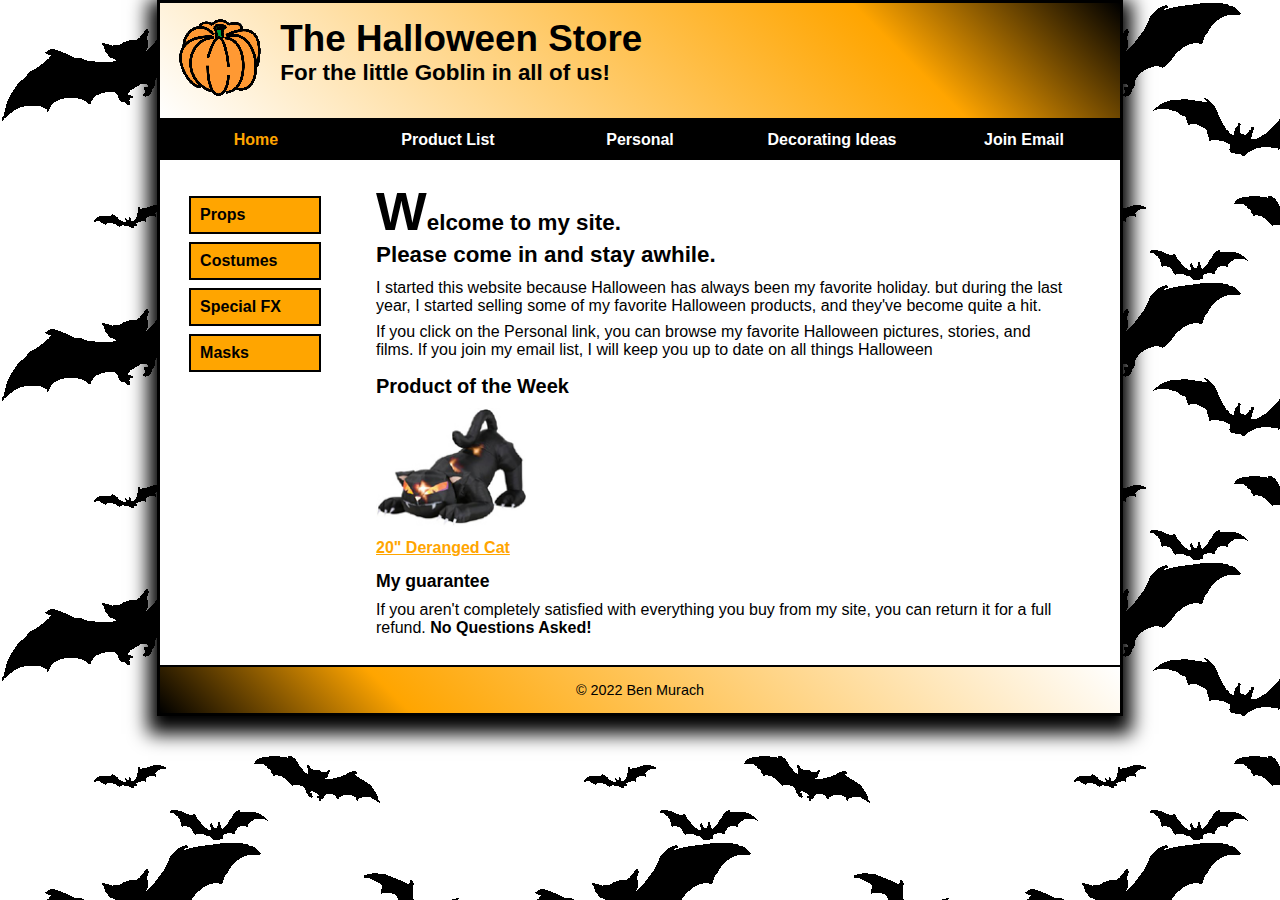
<file: index.html>
<!DOCTYPE html>

<html lang="en">
<head>
    <meta charset="utf-8" />
    <meta name="viewport" content="width=device-width, initial-scale=1">
    <title>Halloween Store</title>
    <link rel="stylesheet" href="styles/main_rwd.css" />
    <link rel="stylesheet" href="styles/slicknav.css" />
    <script src="http://code.jquery.com/jquery-3.6.0.min.js"></script>
    <script src="js/jquery.slicknav.min.js"></script>
    <script type="text/javascript">
        $(document).ready(function(){
            $('#nav_menu').slicknav({prependTo:"#mobile_menu"});
        });
    </script>

</head>
 
<body>
    <header>
        <img src="images/pumpkin.gif" alt="A gif of a pumpkin" width="85"/>
        <h2>The Halloween Store</h2>
        <h3>For the little Goblin in all of us!</h3>
    </header>
    <nav id="mobile_menu"></nav>
    <nav id="nav_menu">
        <ul>
            <li><a href="index.html" class="current">Home</a></li>
            <li><a href="products/index.html">Product List</a></li>
            <li><a href="personal/index.html">Personal</a></li>
            <li><a href="decorations/index.html">Decorating Ideas</a>
                <ul>
                    <li><a href="decorations/outdoors.html">Outdoor</a></li>
                    <li><a href="decorations/indoor.html">Indoor</a></li>
                    <li><a href="decorations/table.html">Table</a></li>
                    <li><a href="decorations/treats.html">Treats</a></li>
                </ul>
            </li>
            <li><a href="email.html">Join Email</a></li>
            
        </ul>

    </nav>


    <main>
        
        <section>
        <h1>Welcome to my site. <br /> Please come in and stay awhile.</h1>
        <p>I started this website because Halloween has always been my favorite holiday.
            but during the last year, I started selling some of my favorite Halloween products,
            and they've become quite a hit. </p>
        <p>If you click on the Personal link, you can browse my favorite Halloween pictures,
            stories, and films. If you join my email list, I will keep you up to date on all things Halloween</p>

        <h2> Product of the Week</h2>
        <p><img src="images/cat1.jpg" alt="Deranged cat" width="150"></p>
        <p><a href="products/cat.html">20" Deranged Cat</a></p>

        <h3>My guarantee</h3>
        <p>If you aren't completely satisfied with everything you buy from my site,
             you can return it for a full refund. <strong>No Questions Asked!</strong></p>
        </section>
        <aside>
            <nav id="nav_list">
            <ul>
                <li><a href='products/props.html'>Props</a></li>
                <li><a href='products/costumes.html'>Costumes</a></li>
                <li><a href='products/special.html'>Special FX</a></li>
                <li><a href='products/masks.html'>Masks</a></li>
            </ul>
            </nav>
        </aside>
    </main>


    <footer>
        <p>&copy; 2022 Ben Murach</p>
    </footer>



</body>











</html>
</file>
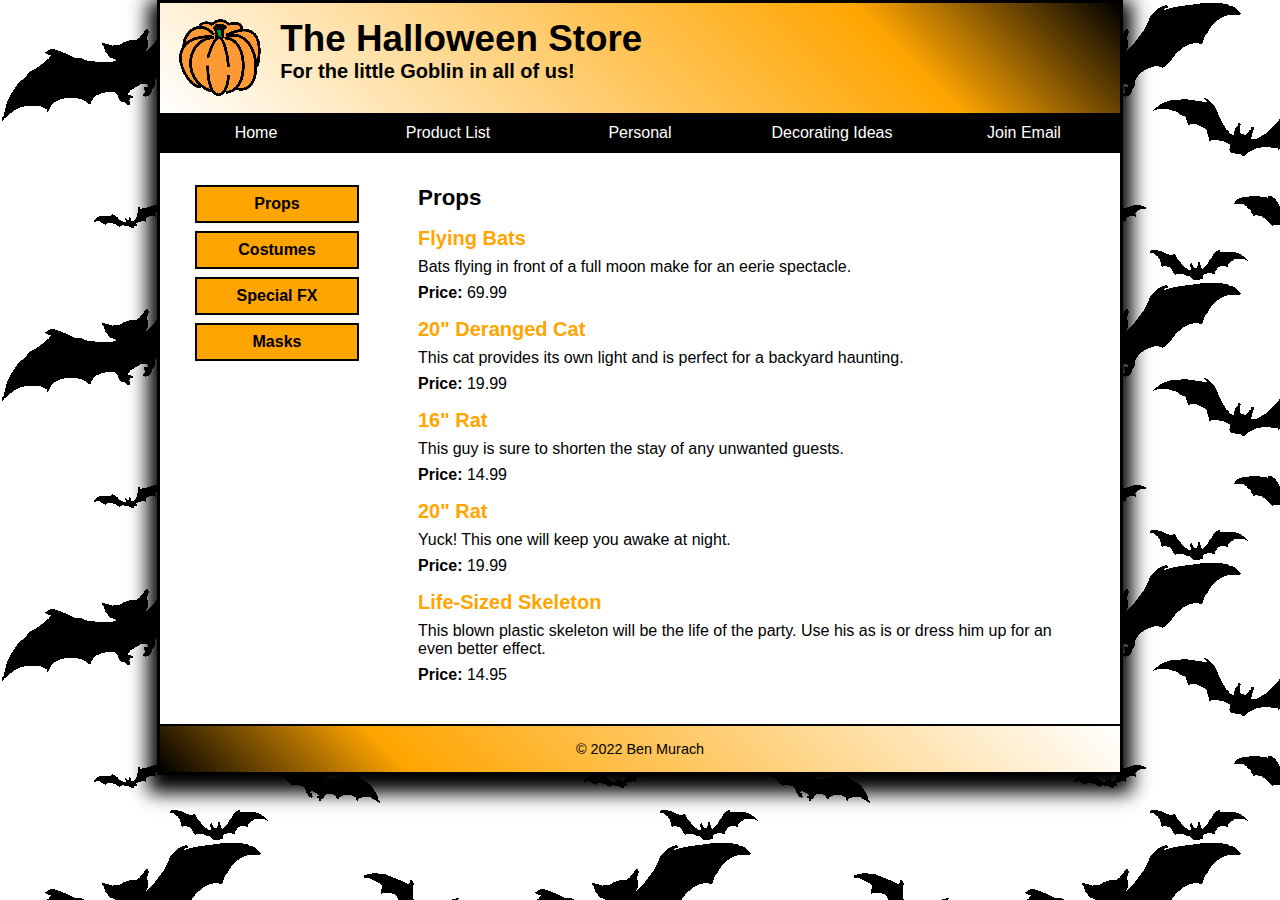
<file: products/props.html>
<!DOCTYPE html>

<html lang="en">
  <head>
    <meta charset="utf-8" />
    <meta name="viewport" content="width=device-width, initial-scale=1" />
    <title>Props</title>
    <link rel="stylesheet" href="../styles/main_grid.css" />
    <link rel="stylesheet" href="../styles/slicknav.css" />
    <script src="http://code.jquery.com/jquery-3.6.0.min.js"></script>
    <script src="../js/jquery.slicknav.min.js"></script>
    <script type="text/javascript">
      $(document).ready(function () {
        $("#nav_menu").slicknav({ prependTo: "#mobile_menu" });
      });
    </script>
  </head>

  <body>
    <header>
      <img src="../images/pumpkin.gif" alt="A gif of a pumpkin" width="85" />
      <h2>The Halloween Store</h2>
      <h3>For the little Goblin in all of us!</h3>
    </header>
    <nav id="mobile_menu"></nav>
    <nav id="nav_menu">
      <ul>
        <li><a href="../index.html">Home</a></li>
        <li><a href="../products/index.html">Product List</a></li>
        <li><a href="../personal/index.html">Personal</a></li>
        <li><a href="../decorations/index.html">Decorating Ideas</a></li>
        <li><a href="../email.html">Join Email</a></li>
      </ul>
    </nav>

    <section>
      <h1>Props</h1>
      <h2><a href="bats.html">Flying Bats</a></h2>
      <p>Bats flying in front of a full moon make for an eerie spectacle.</p>
      <p><strong>Price:</strong> 69.99</p>

      <h2><a href="cat.html">20" Deranged Cat</a></h2>
      <p>
        This cat provides its own light and is perfect for a backyard haunting.
      </p>
      <p><strong>Price:</strong> 19.99</p>

      <h2><a href="rat01.html">16" Rat</a></h2>
      <p>This guy is sure to shorten the stay of any unwanted guests.</p>
      <p><strong>Price:</strong> 14.99</p>

      <h2><a href="rat02.html">20" Rat</a></h2>
      <p>Yuck! This one will keep you awake at night.</p>
      <p><strong>Price:</strong> 19.99</p>

      <h2><a href="skeleton.html">Life-Sized Skeleton</a></h2>
      <p>
        This blown plastic skeleton will be the life of the party. Use his as is
        or dress him up for an even better effect.
      </p>
      <p><strong>Price:</strong> 14.95</p>
    </section>
    <aside>
      <nav id="nav_list">
        <ul>
          <li><a href="../products/props.html">Props</a></li>
          <li><a href="../products/costumes.html">Costumes</a></li>
          <li><a href="../products/special.html">Special FX</a></li>
          <li><a href="../products/masks.html">Masks</a></li>
        </ul>
      </nav>
    </aside>

    <footer>
      <p>&copy; 2022 Ben Murach</p>
    </footer>
  </body>
</html>
</file>
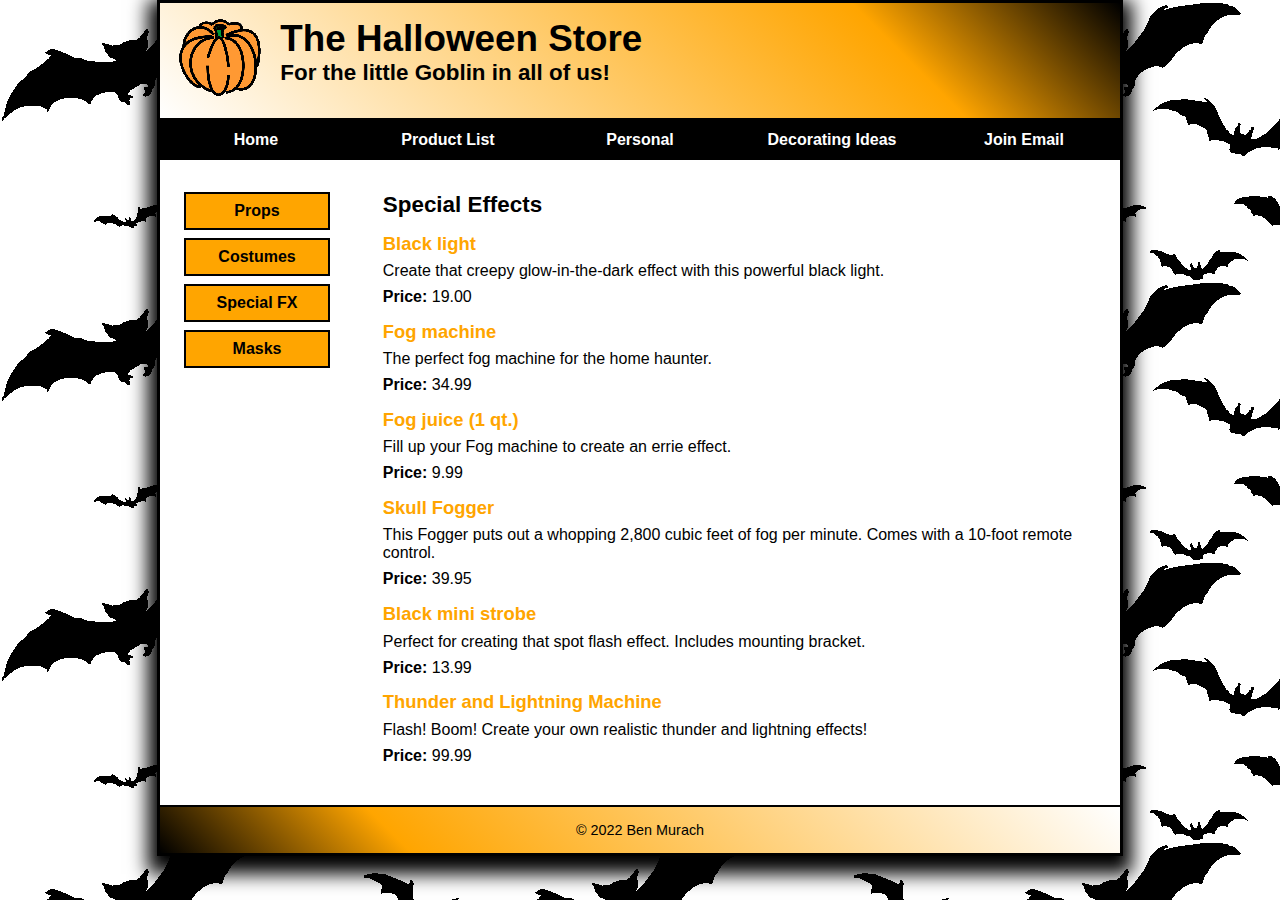
<file: products/special.html>
<!DOCTYPE html>

<html lang="en">
<head>
    <meta charset="utf-8" />
    <meta name="viewport" content="width=device-width, initial-scale=1">
    <title>Special Effects</title>
    <link rel="stylesheet" href="../styles/main_flex.css" />
    <link rel="stylesheet" href="../styles/slicknav.css" />
    <script src="http://code.jquery.com/jquery-3.6.0.min.js"></script>
    <script src="../js/jquery.slicknav.min.js"></script>
    <script type="text/javascript">
        $(document).ready(function(){
            $('#nav_menu').slicknav({prependTo:"#mobile_menu"});
        });
    </script>

</head>
 
<body>
    <header>
        <img src="../images/pumpkin.gif" alt="A gif of a pumpkin" width="85"/>
        <h2>The Halloween Store</h2>
        <h3>For the little Goblin in all of us!</h3>
    </header>
    <nav id="mobile_menu"></nav>
    <nav id="nav_menu">
        <ul>
            <li><a href="../index.html">Home</a></li>
            <li><a href="../products/index.html">Product List</a></li>
            <li><a href="../personal/index.html">Personal</a></li>
            <li><a href="../decorations/index.html">Decorating Ideas</a></li>
            <li><a href="../email.html">Join Email</a></li>
            
        </ul>

    </nav>


    <main>
        
        <section>
            <h1>Special Effects</h1>
            <h2><a href="bl01.html">Black light</a></h2>
            <p>Create that creepy glow-in-the-dark effect with this powerful black light.</p>
            <p><strong>Price:</strong> 19.00</p>

            <h2><a href="fog.html">Fog machine</a></h2>
            <p>The perfect fog machine for the home haunter.</p>
            <p><strong>Price:</strong> 34.99</p>

            <h2><a href="fogjuice.html">Fog juice (1 qt.)</a></h2>
            <p>Fill up your Fog machine to create an errie effect.</p>
            <p><strong>Price:</strong> 9.99</p>

            <h2><a href="skullfog.html">Skull Fogger</a></h2>
            <p>This Fogger puts out a whopping 2,800 cubic feet of fog per minute. Comes with a 10-foot remote control.</p>
            <p><strong>Price:</strong> 39.95</p>
            
            <h2><a href="ministrobe.html">Black mini strobe</a></h2>
            <p>Perfect for creating that spot flash effect. Includes mounting bracket.</p>
            <p><strong>Price:</strong> 13.99</p>

            <h2><a href="tlm.html">Thunder and Lightning Machine</a></h2>
            <p>Flash! Boom! Create your own realistic thunder and lightning effects!</p>
            <p><strong>Price:</strong> 99.99</p>
        </section>
        <aside>
            <nav id="nav_list">
            <ul>
                <li><a href='../products/props.html'>Props</a></li>
                <li><a href='../products/costumes.html'>Costumes</a></li>
                <li><a href='../products/special.html'>Special FX</a></li>
                <li><a href='../products/masks.html'>Masks</a></li>
            </ul>
            </nav>
        </aside>
    </main>


    <footer>
        <p>&copy; 2022 Ben Murach</p>
    </footer>



</body>











</html>
</file>
<file: styles/main_rwd.css>
html {
    background-image: url("../images/bats.gif")
}


body {
    font-family: Verdana, Arial, Helvetica, sans-serif;
    max-width: 960px;
    width: 95%;
    background-color: white;
    margin: 0 auto;
    padding: 0;
    border: 3px solid black;
    box-shadow: 0 9px 18px 9px;

}
h1,h2,h3,p{
    margin: 0;
    padding: 0;
}

a {
    font-weight: bold;
    color: orange;

}

a:link, a:visited {
    color: orange;

}

a:hover, a:focus {
    color: green;
}

/* Header */
header {
    background-image: linear-gradient(45deg, white 0%, orange 75%, black 100%);
    padding: .9375em 1.875%;
    border-bottom: 2px solid black;
}

header img {
    float: left;
    padding-right: 1.875%;
    width: 10.6%;
    max-width: 85px;
    min-width:40px;
}

header h2 {
    font-size: 230%;
    

}

header h3 {
    font-size: 140%;
    padding-bottom: .75em;

    
    
}

/*Navigation Menu */

#nav_menu {
    clear:left;
}

#nav_menu ul {
    list-style:none;
    position:relative;
}

#nav_menu ul li {
    float:left;
    width:20%;
}

#nav_menu ul ul {
    display:none;
    position: absolute;
    top: 100%;
}

#nav_menu ul ul li {
    float: none;
}

#nav_menu ul li:hover > ul {
    display: block;
}

#nav_menu > ul::after {
    content: "";
    clear: both;
    display: block;
}

#nav_menu ul {
    margin: 0;
    padding: 0;
}

#nav_menu ul li:hover ul {
    width: 100%;
}
#nav_menu ul li a {
    text-align: center;
    display: block;
    padding: .7em 0;
    text-decoration: none;
    background-color: black;
    color: white;
}

#nav_menu ul li a.current {
    color: orange;
}

#nav_menu ul li a:hover, #nav_menu ul li a:focus {
    background-color: gray;
}
/* Main */
/*Sidebar*/
aside {
    float:left;
    width: 20%;
    padding: 1.25em 0;
}

#nav_list ul {
    width:68.75%;
    list-style: none;
    padding-left: 15%;

}

#nav_list ul li {
    margin-bottom:.5em;
    border: 2px solid black;
}

#nav_list ul li a {
    display:block;
    font-weight: bold;
    text-decoration: none;
    background-color: orange;
    padding: .5em 0 .5em 7.27272%;
    color: black;
}

/* Section */
section {
    width: 72.5%;
    float: right;
    padding: 1.25em 5% 1.25em 2.5%;

}

section h1 {
    font-size: 140%;
    margin-bottom: .5em;

}

section h1:first-letter {
    font-size: 240%;

}

section h2 {
    font-size: 125%;
    margin: .8em 0 .5em 0;
}

section h3 {
    font-size: 110%;
    margin: .8em 0 .5em 0;
}

section p {
    margin-bottom: .5em;

}

section a {
    font-weight: bold;
    color: orange;

}

section a:link, main a:visited {
    color: orange;

}

section a:hover, main a:focus {
    color: green;
}

section img {
    width: 30%;
    max-width: 150px;
}
/* Footer */
footer {
    clear: both;
    border-top: 2px solid black;
    padding: .9375em 1.875%;
    background-image: linear-gradient(45deg, black 0%, orange 25%, white 100%);
}



footer p {
    font-size: 90%;
    text-align: center;
}

#mobile_menu {
    display: none;
}

@media only screen and (max-width: 800px) {
    html {
        background-image: none;
    }
    body {
        font-size: 90%;
        box-shadow: none;
    }
}

@media only screen and (max-width: 667px) {
    #nav_menu {
        display: none;
    }

    #mobile_menu {
        display:block;
    }
    header h2 {
        font-size:200%;

    }

    section {
        width:90%;
        float:none;
        padding-left: 5%;
        padding-bottom: .5em;
    }

    aside {
        width: 90%;
        float: none;
        padding: 0 5% 1em 5%;
    }

    #nav_list ul {
        width: 50%;
        padding-left: 25%;
        text-align: center;
    }
    #nav_list ul li a {
        padding-left: 0;
    }
}

@media only screen and (max-width: 479px) {
    header h2 {
        font-size: 180%;
    }

    header h3 {
        font-size: 115%;
    }
    section h1 {
        font-size: 130%;
    }
    section h1::first-letter {
        font-size: 180%;
    }
}
</file>
<file: styles/main_grid.css>
html {
    background-image: url("../images/bats.gif");
  }
  body {
    font-family: Verdana, Arial, Helvetica, sans-serif;
    max-width: 960px;
    width: 95%;
    background-color: white;
    margin: 0 auto;
    padding: 0;
    border: 3px solid black;
    box-shadow: 0 9px 18px 9px;
    display: grid;
    grid-template: repeat(4, auto) / 1fr 3fr;
    grid-column-gap: 2.5%;
    grid-template-areas:
      "head head"
      "navi navi"
      "side sec"
      "foot foot";
  }
  h1,
  h2,
  h3,
  p {
    margin: 0;
    padding: 0;
  }
  
  /* Header */
  header {
    background-image: linear-gradient(45deg, white 0%, orange 75%, black 100%);
    padding: 0.9375em 1.875%;
    grid-area: head;
  }
  header img {
    float: left;
    padding-right: 1.875%;
    width: 10.6%;
    max-width: 85px;
    min-width: 40px;
  }
  header h2 {
    font-size: 230%;
  }
  header h3 {
    font-size: 125%;
    padding-bottom: 0.75em;
  }
  /* Navigation Menu */
  #nav_menu {
    clear: left;
    margin: 0;
    padding: 0;
    grid-area: navi;
  }
  #nav_menu ul {
    list-style: none;
    margin: 0;
    padding: 0;
    display: grid;
    grid-template: auto / repeat(5, 1fr);
  }
  #nav_menu ul li a {
    text-align: center;
    display: block;
    padding: 0.7em 0;
    text-decoration: none;
    background-color: black;
    color: white;
  }
  #nav_menu ul li a.current {
    color: orange;
  }
  #nav_menu ul li a:hover,
  #nav_menu ul li a:focus {
    background-color: gray;
  }
  /* Sidebar */
  aside {
    margin: 0;
    padding: 2em 0;
    grid-area: side;
  }
  #nav_list ul {
    list-style: none;
    padding: 0 15%;
    margin: 0;
  }
  #nav_list ul li {
    margin-bottom: 0.5em;
    border: 2px solid black;
  }
  #nav_list ul li a {
    display: block;
    font-weight: bold;
    text-decoration: none;
    text-align: center;
    background-color: orange;
    padding: 0.5em 0;
    color: black;
  }
  /* Section */
  section {
    padding: 2em 5% 2em 0;
    grid-area: sec;
  }
  section h1 {
    font-size: 140%;
    margin-bottom: 0.5em;
  }
  section h2 {
    font-size: 125%;
    margin: 0.8em 0 0.4em 0;
  }
  section p {
    margin-bottom: 0.5em;
  }
  section a {
    font-weight: bold;
    color: orange;
    text-decoration: none;
  }
  section a:link,
  main a:visited {
    color: orange;
  }
  section a:hover,
  main a:focus {
    color: green;
  }
  
  /* footer */
  footer {
    border-top: 2px solid black;
    padding: 0.9375em 1.875%;
    background-image: linear-gradient(45deg, black 0%, orange 25%, white 100%);
    grid-area: foot;
  }
  
  footer p {
    font-size: 90%;
    text-align: center;
  }
  
  #mobile_menu {
    display: none;
  }
  
  @media only screen and (max-width: 800px) {
    html {
      background-image: none;
    }
    body {
      font-size: 90%;
      box-shadow: none;
    }
  }
  
  @media only screen and (max-width: 667px) {
    body {
      grid-template: repeat(5, auto) / 1fr;
      grid-template-areas:
        "head"
        "navi"
        "sec"
        "side"
        "foot";
    }
    #nav_menu {
      display: none;
    }
    #mobile_menu {
      display: block;
      grid-area: navi;
    }
    header h2 {
      font-size: 200%;
    }
    section {
      padding-left: 5%;
    }
    aside {
      padding: 0 5% 1em 5%;
    }
    #nav_list ul {
      padding: 0 30%;
    }
  }
  
  @media only screen and (max-width: 479px) {
    header h2 {
      font-size: 180%;
    }
    header h3 {
      font-size: 115%;
    }
    section h1 {
      font-size: 130%;
    }
  }
</file>
<file: styles/main_flex.css>
html {
    background-image: url("../images/bats.gif")
}


body {
    font-family: Verdana, Arial, Helvetica, sans-serif;
    max-width: 960px;
    width: 95%;
    background-color: white;
    margin: 0 auto;
    padding: 0;
    border: 3px solid black;
    box-shadow: 0 9px 18px 9px;

}
h1,h2,h3,p{
    margin: 0;
    padding: 0;
}

a {
    font-weight: bold;
    color: orange;

}

a:link, a:visited {
    color: orange;

}

a:hover, a:focus {
    color: green;
}

/* Header */
header {
    background-image: linear-gradient(45deg, white 0%, orange 75%, black 100%);
    padding: .9375em 1.875%;
    border-bottom: 2px solid black;
}

header img {
    float: left;
    padding-right: 1.875%;
    width: 10.6%;
    max-width: 85px;
    min-width:40px;
}

header h2 {
    font-size: 230%;
    

}

header h3 {
    font-size: 140%;
    padding-bottom: .75em;

    
    
}

/*Navigation Menu */

#nav_menu {
    clear:left;
    margin: 0;
    padding: 0;
}

#nav_menu ul {
    list-style:none;
    margin: 0;
    padding: 0;
    display: flex;
    flex-basis: 100%;
    justify-content: space-between;

}

#nav_menu ul li {
    flex-basis: 20%;
}


#nav_menu ul li a {
    text-align: center;
    display: block;
    padding: .7em 0;
    text-decoration: none;
    background-color: black;
    color: white;
}

#nav_menu ul li a.current {
    color: orange;
}

#nav_menu ul li a:hover, #nav_menu ul li a:focus {
    background-color: gray;
}
/* Main */
main {
    display: flex;

}
/*Sidebar*/
aside {
    margin: 0;
    padding: 2em 0;
    flex-basis: 21.5%;
    order: 1;
}

#nav_list ul {
    list-style: none;
    padding: 0 12.5%;
    margin: 0;

}

#nav_list ul li {
    margin-bottom:.5em;
    border: 2px solid black;
}

#nav_list ul li a {
    display:block;
    font-weight: bold;
    text-decoration: none;
    text-align: center;
    background-color: orange;
    padding: .5em 0;
    color: black;
}

/* Section */
section {
    padding: 2em 3%;
    flex-basis: 78.5%;
    order: 2;

}

section h1 {
    font-size: 140%;
    margin-bottom: .5em;

}



section h2 {
    font-size: 115%;
    margin: .8em 0 .4em 0;
}


section p {
    margin-bottom: .5em;

}

section a {
    font-weight: bold;
    color: orange;
    text-decoration: none;

}

section a:link, main a:visited {
    color: orange;

}

section a:hover, main a:focus {
    color: green;
}


/* Footer */
footer {
    border-top: 2px solid black;
    padding: .9375em 1.875%;
    background-image: linear-gradient(45deg, black 0%, orange 25%, white 100%);
}



footer p {
    font-size: 90%;
    text-align: center;
}

#mobile_menu {
    display: none;
}

@media only screen and (max-width: 800px) {
    html {
        background-image: none;
    }
    body {
        font-size: 90%;
        box-shadow: none;
    }
}

@media only screen and (max-width: 667px) {
    #nav_menu {
        display: none;
    }

    #mobile_menu {
        display:block;
    }
    header h2 {
        font-size:200%;

    }
    main {
        flex-direction:column;

    }
    section {
        order: 1;
        padding: 2em 5%;
        
    
    }

    aside {
        order: 2;
        padding: 0 0 1.5em 0;
    }

    #nav_list ul {
        
        padding: 0 25%;
        
    }
    
    
}

@media only screen and (max-width: 479px) {
    header h2 {
        font-size: 180%;
    }

    header h3 {
        font-size: 115%;
    }
    section h1 {
        font-size: 130%;
    }
    
}
</file>
